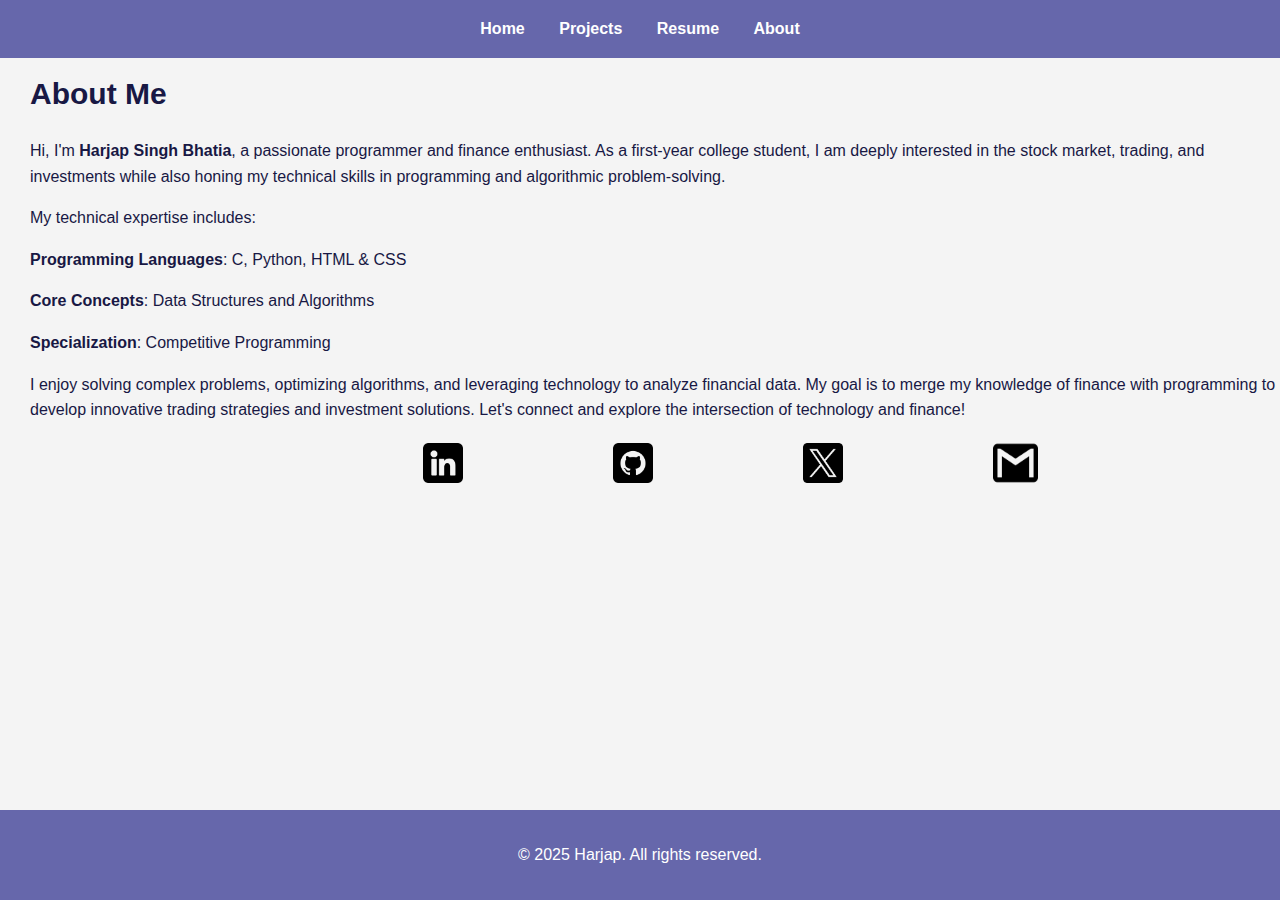
<file: about.html>
<!DOCTYPE html>
<html lang="en">
<head>
  <meta charset="UTF-8">
  <meta name="viewport" content="width=device-width, initial-scale=1.0">
  <title>About - Harjap Singh Bhatia</title>
  <link rel="stylesheet" href="styles.css">
</head>
<body>
  <header>
    <nav>
      <ul>
        <li><a href="index.html">Home</a></li>
        <li><a href="projects.html">Projects</a></li>
        <li><a href="resume.html">Resume</a></li>
        <li><a href="about.html">About</a></li>
      </ul>
    </nav>
  </header>

  <section class="about">
    <div class="ab">
      <h1>About Me</h1>
      <p>Hi, I'm <b>Harjap Singh Bhatia</b>, a passionate programmer and finance enthusiast. As a first-year college student, I am deeply interested in the stock market, trading, and investments while also honing my technical skills in programming and algorithmic problem-solving.</p>
      <p>My technical expertise includes:</p>
      <p><strong>Programming Languages</strong>: C, Python, HTML & CSS</p>
      <p><strong>Core Concepts</strong>: Data Structures and Algorithms</p>
      <p><strong>Specialization</strong>: Competitive Programming</p>
      </div>
      <p>I enjoy solving complex problems, optimizing algorithms, and leveraging technology to analyze financial data. My goal is to merge my knowledge of finance with programming to develop innovative trading strategies and investment solutions.

      Let's connect and explore the intersection of technology and finance!</p>
    </div>
    <div class="logo">
      <a href="https://www.linkedin.com/in/harjap-singh-bhatia-143b5b313/" target="_blank"><img src="logos/linkedin.png" alt="img" class="linkedin"></a>
      <a href="https://github.com/HarjapBhatia" target="_blank"><img src="logos/github.png" alt="img" class="github"></a>
      <a href="https://x.com/@HarjapTweets" target="_blank"><img src="logos/x.png" alt="img" class="x"></a>
      <a href="https://mail.google.com/mail/?view=cm&fs=1&to=harjapbhatia3@gmail.com" target="_blank"><img src="logos/gmail-logo.png" alt="img" class="gmail"></a>
      
      
    </div>
  </section>

  <footer>
    <p>&copy; 2025 Harjap. All rights reserved.</p>
  </footer>
</body>
</html>
</file>
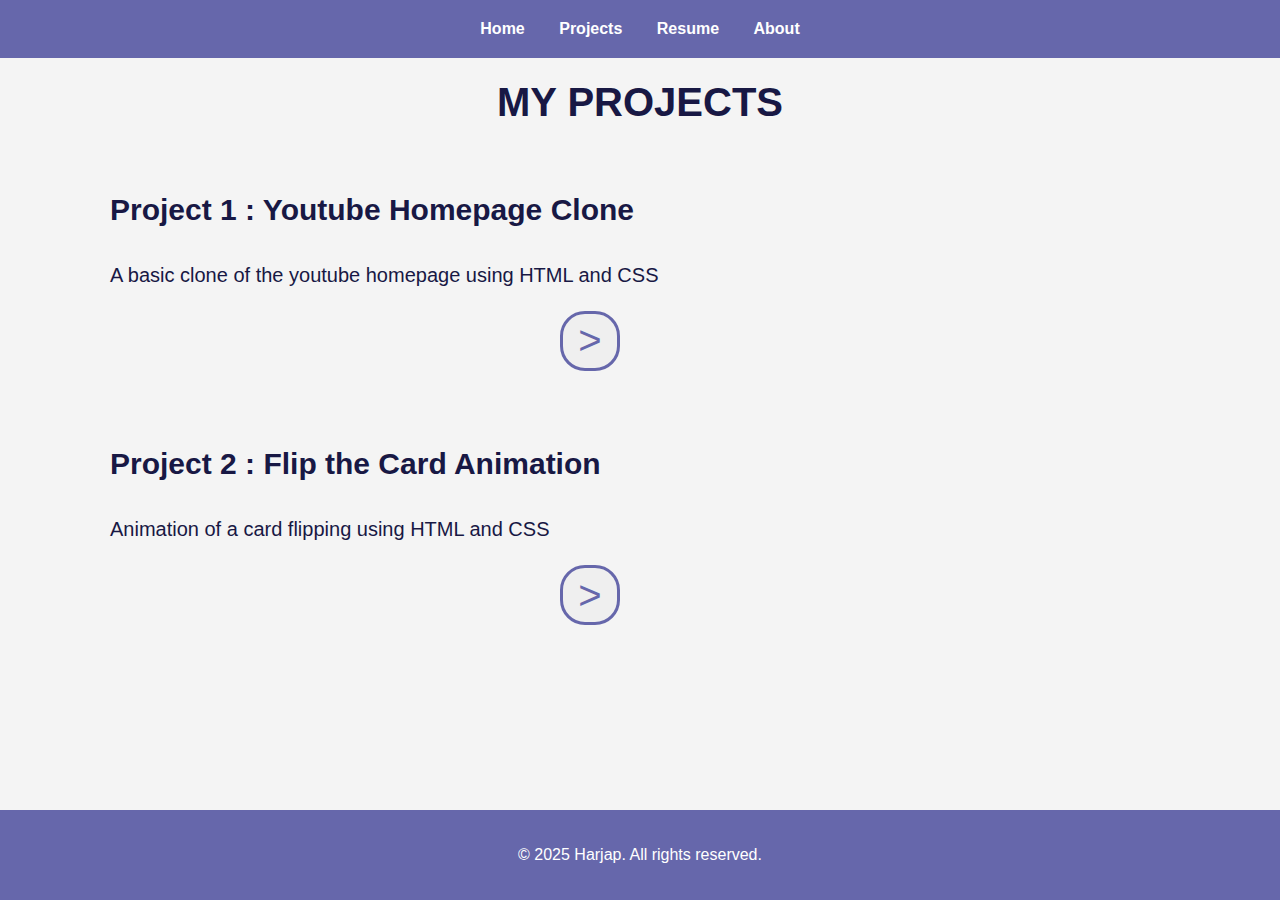
<file: projects.html>
<!DOCTYPE html>
<html lang="en">
<head>
  <meta charset="UTF-8">
  <meta name="viewport" content="width=device-width, initial-scale=1.0">
  <title>Projects - Harjap Singh Bhatia</title>
  <link rel="stylesheet" href="styles.css">
</head>
<body>
  <header>
    <nav>
      <ul>
        <li><a href="index.html">Home</a></li>
        <li><a href="projects.html">Projects</a></li>
        <li><a href="resume.html">Resume</a></li>
        <li><a href="about.html">About</a></li>
      </ul>
    </nav>
  </header>

  <section class="projects">
    <center><h1>MY PROJECTS</h1></center>
    <div class="project-list">
      <div class="project-item">
        <h2>Project 1 : Youtube Homepage Clone</h2>
        <p>A basic clone of the youtube homepage using HTML and CSS</p>
        <a href="https://github.com/HarjapBhatia/YouTube-clone" target="_blank"><button class="btn-arrow">></button></a>
      </div>
      <div class="project-item">
        <h2>Project 2 : Flip the Card Animation</h2>
        <p>Animation of a card flipping using HTML and CSS</p>
        <a href="https://github.com/HarjapBhatia/flip-the-card-animation" target="_blank"><button class="btn-arrow">></button></a>
      </div>
    </div>
  </section>

  <footer>
    <p>&copy; 2025 Harjap. All rights reserved.</p>
  </footer>
</body>
</html>
</file>
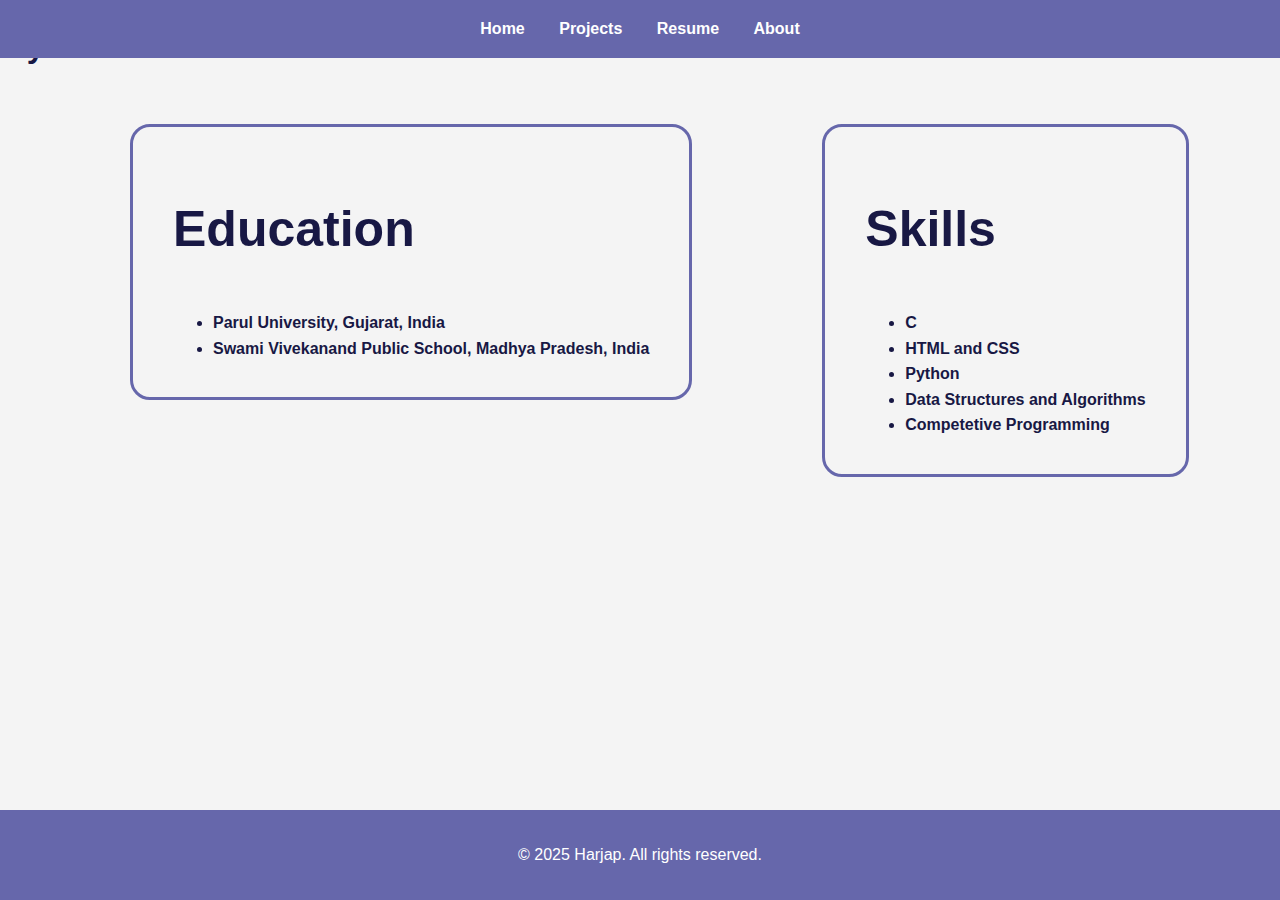
<file: resume.html>
<!DOCTYPE html>
<html lang="en">
<head>
  <meta charset="UTF-8">
  <meta name="viewport" content="width=device-width, initial-scale=1.0">
  <title>Resume - Harjap Singh Bhatia</title>
  <link rel="stylesheet" href="styles.css">
</head>
<body>
  <header>
    <nav>
      <ul>
        <li><a href="index.html">Home</a></li>
        <li><a href="projects.html">Projects</a></li>
        <li><a href="resume.html">Resume</a></li>
        <li><a href="about.html">About</a></li>
      </ul>
    </nav>
  </header>

  <section class="resume">
    <h1>My Resume</h1>
    <div class="resume-content">
      <div class="edu">
        <h2>Education</h2>
        <p><ul>
          <li>Parul University, Gujarat, India</li>
          <li>Swami Vivekanand Public School, Madhya Pradesh, India</li>
        </ul></p>
      </div>
      <div class="skills">
        <h2>Skills</h2>
        <p><ul>
          <li>C</li>
          <li>HTML and CSS</li>
          <li>Python</li>
          <li>Data Structures and Algorithms</li>
          <li>Competetive Programming</li>
        </ul></p>
      </div>
    </div>
  </section>

  <footer>
    <p>&copy; 2025 Harjap. All rights reserved.</p>
  </footer>
</body>
</html>
</file>
<file: styles.css>
/* General Styles */
body {
  font-family: 'Open Sans', sans-serif;
  margin: 0;
  padding: 0;
  line-height: 1.6;
  color: #181844;
  background-color: #f4f4f4;
}

header {
  background: #6667AB; /* Semi-transparent background */
  color: #fff;
  padding: 1rem 0;
  text-align: center;
  position: fixed;
  width: 100%;
  top: 0;
  z-index: 1000;
}

/* ------------------ index.html -------------------- */

nav ul {
  list-style: none;
  padding: 0;
  margin: 0;
}

nav ul li {
  display: inline;
  margin: 0 15px;
}

nav ul li a {
  color: #fff;
  text-decoration: none;
  font-family: 'Poppins', sans-serif;
  font-weight: 600;
  transition: color 0.3s ease;
}

nav ul li a:hover {
  color: #FF4500; /* Coral accent color on hover */
}

.hero {
  text-align: center;
  padding: 6rem 2rem 2rem;
  background-image: url('assets/background.jpg'); /* Add your background image */
  background-size: cover;
  background-position: center;
  color: #181844;
  height: 50vh;
  display: flex;
  flex-direction: column;
  justify-content: center;
  align-items: center;
}

.hero h1{
  font-family: 'Poppins', sans-serif;
  font-size: 3rem;
  margin-bottom: 1rem;
}

.hero p {
  font-size: 1.6rem;
  margin-bottom: 2rem;
}

.btn {
  display: inline-block;
  padding: 10px 20px;
  font-weight: bold;
  background: #6667AB; /* Primary blue color */
  color: #fff;
  text-decoration: none;
  border-radius: 30px;
  transition: background 0.3s ease;
}

.btn:hover {
  color: #6667AB; /* Darker blue on hover */
  background-color: #fff;
  border: 3px solid #6667AB;
}

/* Animation for Page Transitions */
@keyframes fadeIn {
  from {
    opacity: 0;
  }
  to {
    opacity: 1;
  }
}

body {
  animation: fadeIn 0.5s ease-in-out;
}

/* Footer Styles */
footer {
  background: #6667AB; /* Semi-transparent background */
  color: #fff;
  text-align: center;
  padding: 1rem 0;
  position: fixed;
  width: 100%;
  bottom: 0;
}

/* --------------- projects.html -------------------- */

.projects{
  color: #181844;
  font-family: 'Poppins', sans-serif;
  font-size: 20px;
  margin-top: 70px;  
}
.projects h1{
  font-size: 40px;
}

.project-item{
  display: inline-block;
  margin-left: 90px;
  padding: 0px 20px 45px 20px;
}
.project-item:hover{
  border: 5px solid #6667AB;
  border-radius: 13px;
}

.btn-arrow{
  border: 3px solid #6667AB;
  font-size: 40px;
  color: #6667AB;
  height: 60px;
  width: 60px;
  margin-left: 450px;
  border-radius: 25px;
}
.btn-arrow:hover{
  cursor: pointer;
}

/* ----------------- resume.html --------------------- */


.edu h2, .skills h2{
  font-size: 50px;
  font-weight: bold;
}
.edu,.skills{
  display: inline-block;
  margin-left: 130px;
  border: 3px solid #6667AB;
  padding: 20px 40px;
  border-radius: 20px;
  font-weight: bold;
}
.skills{
  position: absolute;
  margin-top: 30px;
}
.edu{
  margin-top: 30px;
}

.edu:hover,.skills:hover{
  background-color: #6667AB;
  color: #fff;
  border-width: 6px;
}


/* --------------------- about.html ---------------------- */

.about{
  margin-top: 70px;
  margin-left: 30px;
}
.ab h1{
  font-size: 30px;
  font-weight: bold;
}
.logo{
  display: flex;
  justify-content: center;
}
.x,.linkedin,.github,.gmail{
  height: 40px;
  margin-left: 150px;
  width: 40px;
}
.x,.linkedin,.github{
  margin-top: 4px;
}

.gmail{
  height: 48px;
  width: 45px;
  /* margin-bottom: 10px; */
}
</file>
